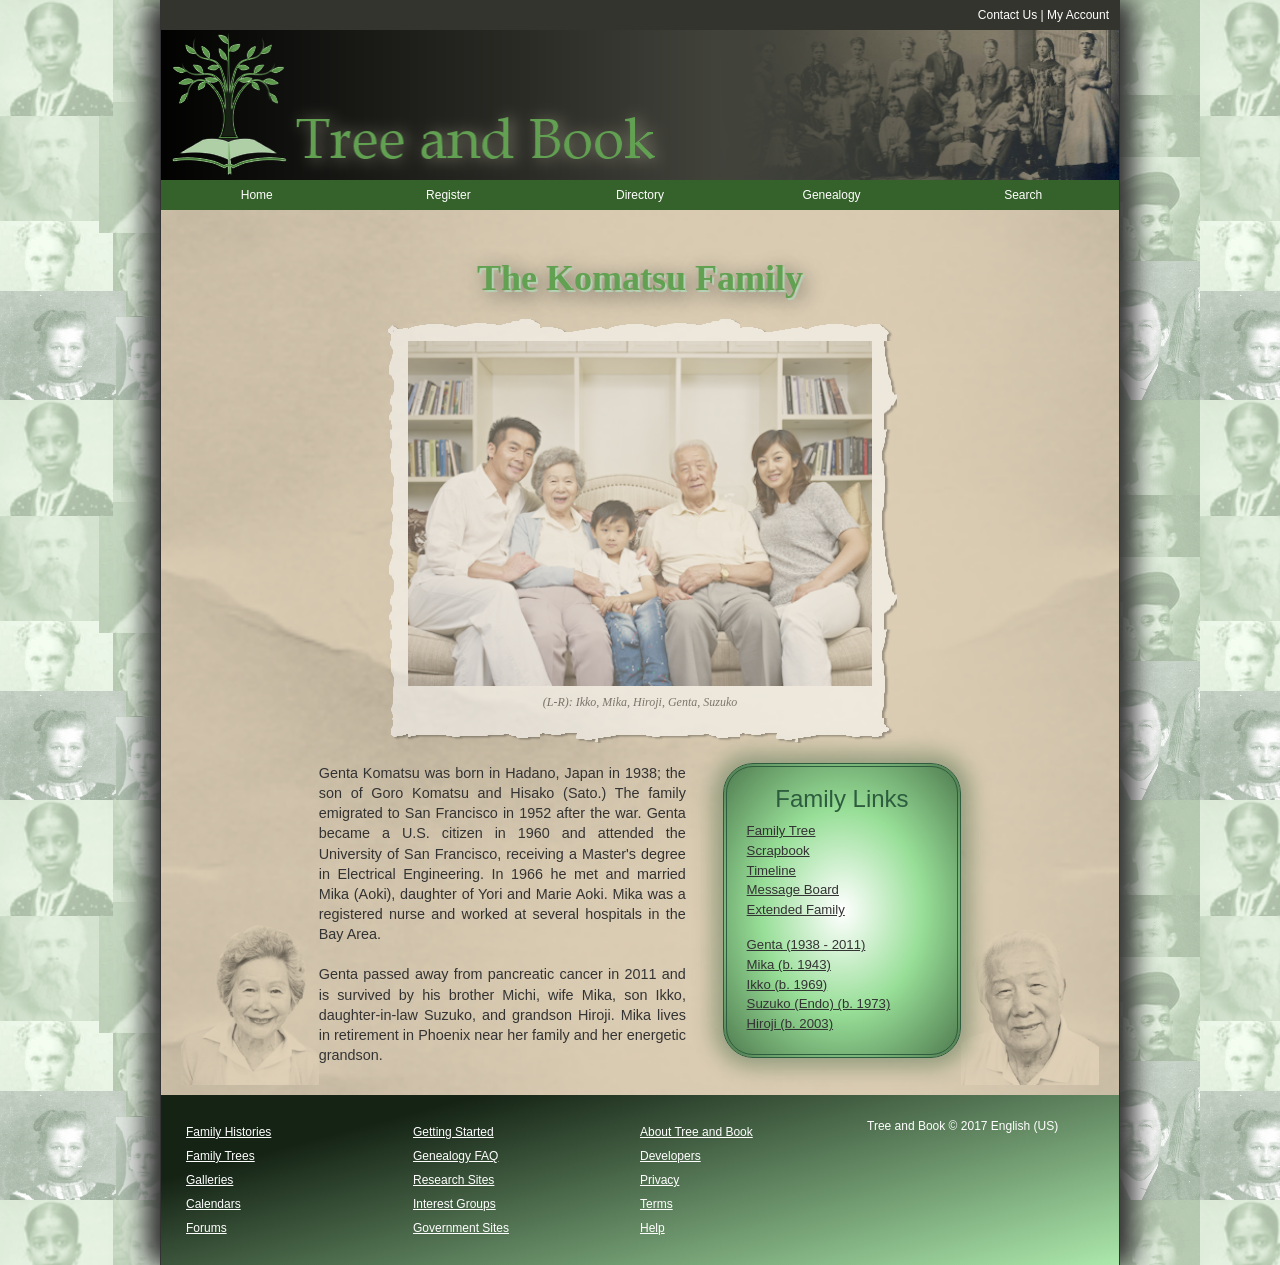
<file: index.html>
<!DOCTYPE html>
<html>
<head>
<!--
    New Perspectives on HTML5 and CSS3, 7th Edition
    Tutorial 4
    Tutorial Case
    
    Home Page of the Komatsu Family at Tree and Book
    Author: Micheal Glover
    Date:   11/13/2026

    Filename: tb_komatsu.html
   -->
   
   <meta charset="utf-8" />
   <title>Tree and Book: The Komatsu Family</title>      
   <link href="./css/tb_reset.css" rel="stylesheet" />
   <link href="./css/tb_styles1.css" rel="stylesheet" />
   <link href="./css/tb_visual1.css" rel="stylesheet" />
</head>

<body>
   <header>
      <nav id="topLinks">
         <a href="#">Contact Us</a> | 
         <a href="#">My Account</a>
      </nav>
      <img src="./png/tb_logo.png" alt="Tree and Book" />
      <nav class="horizontal" id="mainLinks">
         <ul>
            <li><a href="#">Home</a></li>
            <li><a href="#">Register</a></li>
            <li><a href="#">Directory</a></li>
            <li><a href="#">Genealogy</a></li>
            <li><a href="#">Search</a></li>            
         </ul>
      </nav>
   </header>
   
 
   <article>
      <header>
         <h1>The Komatsu Family</h1>	
         <figure>
            <img src="./png/tb_komatsu.png" alt="family portrait" usemap="#family_map"/>
            <figcaption>(L-R): Ikko, Mika, Hiroji, Genta, Suzuko</figcaption>
         </figure>	 
         <map name="family_map">
            <area shape="rect" coords="74,74,123,141" href="./html/tb_ikko.html" alt="Ikko Komatsu" />
            <area shape="rect" coords="126,109,177,172" href="./html/tb_mika.html" alt="Mika Komatsu" />
            <area shape="rect" coords="180,157,230,214" href="./html/tb_hiroji.html" alt="Hiroji Komatsu" />
            <area shape="rect" coords="258,96,312,165" href="./html/tb_genta.html" alt="Genta Komatsu" />
            <area shape="rect" coords="342,86,398,162" href="./html/tb_suzuko.html" alt="Suzuko Komatsu" />

         </map>
      </header>
      
      <section id="leftColumn">
         <p>Genta Komatsu was born in Hadano, Japan in 1938; the son of
            Goro Komatsu and Hisako (Sato.) The family emigrated to San 
            Francisco in 1952 after the war. Genta became a U.S. citizen
            in 1960 and attended the University of San Francisco, receiving
            a Master's degree in Electrical Engineering. In 1966 he
            met and married Mika (Aoki), daughter of Yori and Marie Aoki. 
            Mika was a registered nurse and worked at several hospitals
            in the Bay Area.</p>
         <p>Genta passed away from pancreatic cancer in 2011 and is survived
            by his brother Michi, wife Mika, son Ikko, daughter-in-law Suzuko,
            and grandson Hiroji. Mika lives in retirement in Phoenix near
            her family and her energetic grandson.</p>                
      </section>
      
      <aside>
         <nav id="familyLinks">
            <h1>Family Links</h1>
            <ul>
               <li><a href="#">Family Tree</a></li>               
               <li><a href="#">Scrapbook</a></li>
               <li><a href="#">Timeline</a></li>
               <li><a href="#">Message Board</a></li>
               <li><a href="#">Extended Family</a></li>
               <li class="newGroup"><a href="./html/tb_genta.html">Genta (1938 - 2011)</a><li>
               <li><a href="./html/tb_mika.html">Mika (b. 1943)</a></li>
               <li><a href="./html/tb_ikko.html">Ikko (b. 1969)</a></li>
               <li><a href="./html/tb_suzuko.html">Suzuko (Endo) (b. 1973)</a></li>
               <li><a href="./html/tb_hiroji.html">Hiroji (b. 2003)</a></li>   
            </ul>
         </nav>
      </aside>
      
   </article>   
 
   
   <footer>
      <nav class="vertical">
         <ul>
            <li><a href="#">Family Histories</a></li>         
            <li><a href="#">Family Trees</a></li>
            <li><a href="#">Galleries</a></li>
            <li><a href="#">Calendars</a></li>
            <li><a href="#">Forums</a></li>            
         </ul>
      </nav>
      <nav class="vertical">
         <ul>
            <li><a href="#">Getting Started</a></li>         
            <li><a href="#">Genealogy FAQ</a></li>
            <li><a href="#">Research Sites</a></li>
            <li><a href="#">Interest Groups</a></li>
            <li><a href="#">Government Sites</a></li>            
         </ul>         
      </nav>
      <nav class="vertical">
         <ul>
            <li><a href="#">About Tree and Book</a></li>         
            <li><a href="#">Developers</a></li>
            <li><a href="#">Privacy</a></li>
            <li><a href="#">Terms</a></li>
            <li><a href="#">Help</a></li>            
         </ul>         
      </nav>
      <section>Tree and Book &copy; 2017 English (US)</section>
   </footer>
   
</body>
</html>
</file>
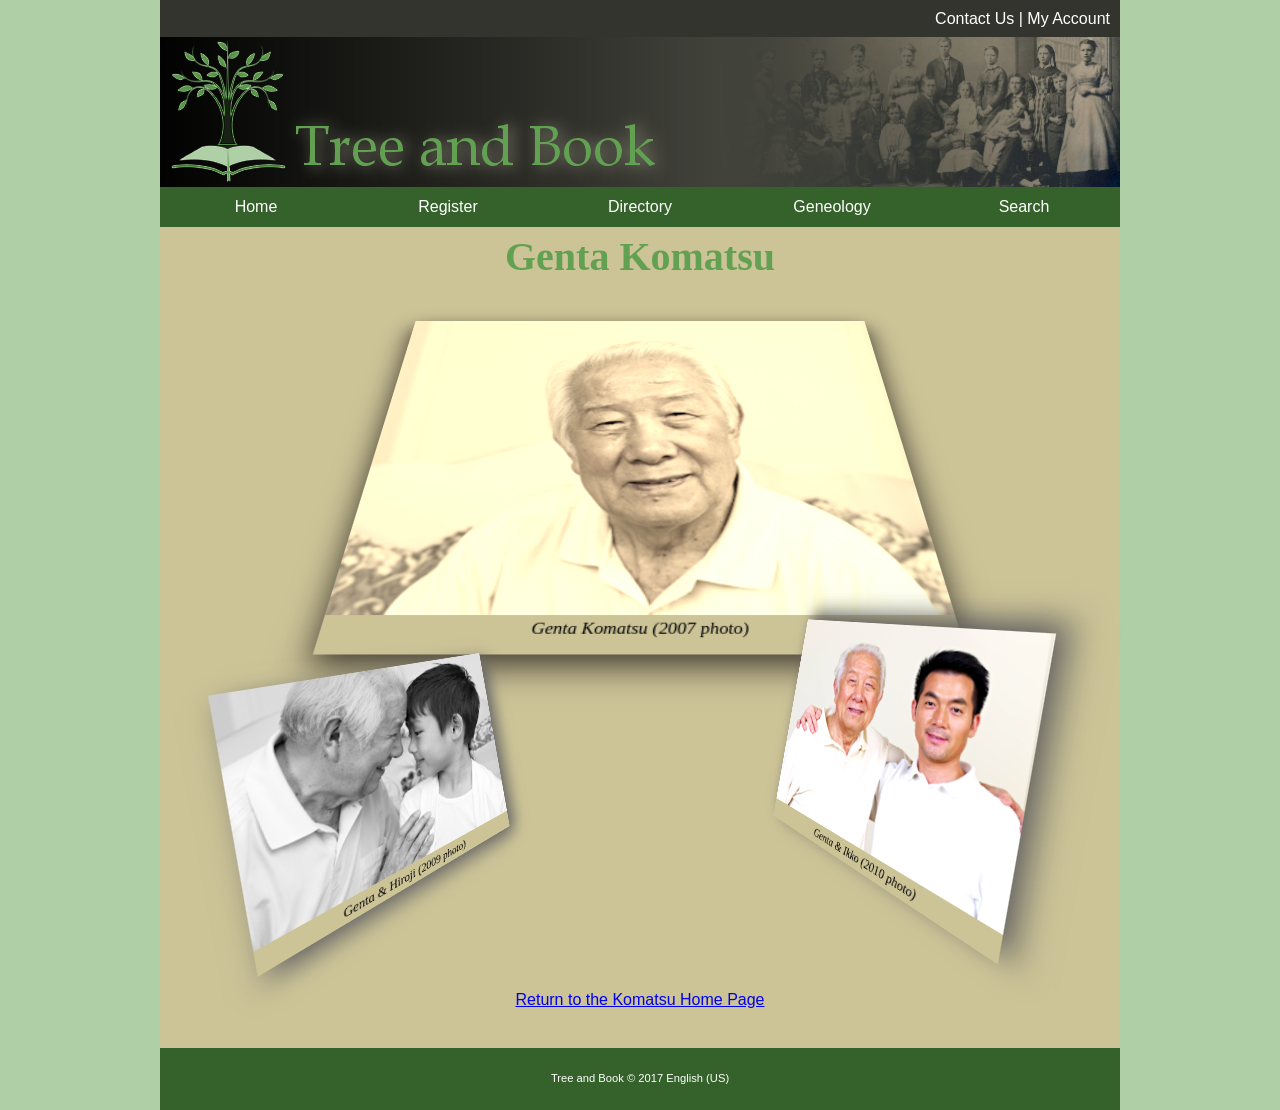
<file: html/tb_genta.html>
<!DOCTYPE html>
<html>
<head>
<!--
    New Perspectives on HTML5 and CSS3, 7th Edition
    Tutorial 4
    Tutorial Case
    
    Photo Page of Genta Komatsu
    Author: Micheal Glover
    Date:   11/16/26

    Filename: tb_genta.html
   -->
   <meta charset="utf-8" />
   <link href="../css/tb_reset.css" rel="stylesheet" />
   <link href="../css/tb_styles2.css" rel="stylesheet" />
   <link href="../css/tb_visual2.css" rel="stylesheet" />
   <title>Tree and Book: Genta Komatsu</title>         

</head>

<body>
   <header>
      <nav id="topLinks">
         <a href="#">Contact Us</a> | 
         <a href="#">My Account</a>
      </nav>
      <img src="../png/tb_logo.png" alt="Tree and Book" />
      <nav class="horizontal" id="mainLinks">
         <ul>
            <li><a href="#">Home</a></li>
            <li><a href="#">Register</a></li>
            <li><a href="#">Directory</a></li>
            <li><a href="#">Geneology</a></li>
            <li><a href="#">Search</a></li>            
         </ul>
      </nav>
   </header>
   
 
   <article>
      <h1>Genta Komatsu</h1>
	  
      <figure id="figure1">
         <img src="../png/tb_genta1.png" alt="" />
         <figcaption>Genta Komatsu (2007 photo)</figcaption>  
      </figure>
      
      <figure id="figure2">
         <img src="../png/tb_genta2.png" alt="" id="genta2" />
         <figcaption>Genta &amp; Hiroji (2009 photo)</figcaption>
      </figure>
      
      <figure id="figure3">
         <img src="../png/tb_genta3.png" alt="" id="genta3" />
         <figcaption>Genta &amp; Ikko (2010 photo)</figcaption>
      </figure>
      
      <p><a href="../index.html">Return to the Komatsu Home Page</a></p>
      
   </article>   
 
   
   <footer>Tree and Book &copy; 2017 English (US)</footer>
   
</body>
</html>
</file>
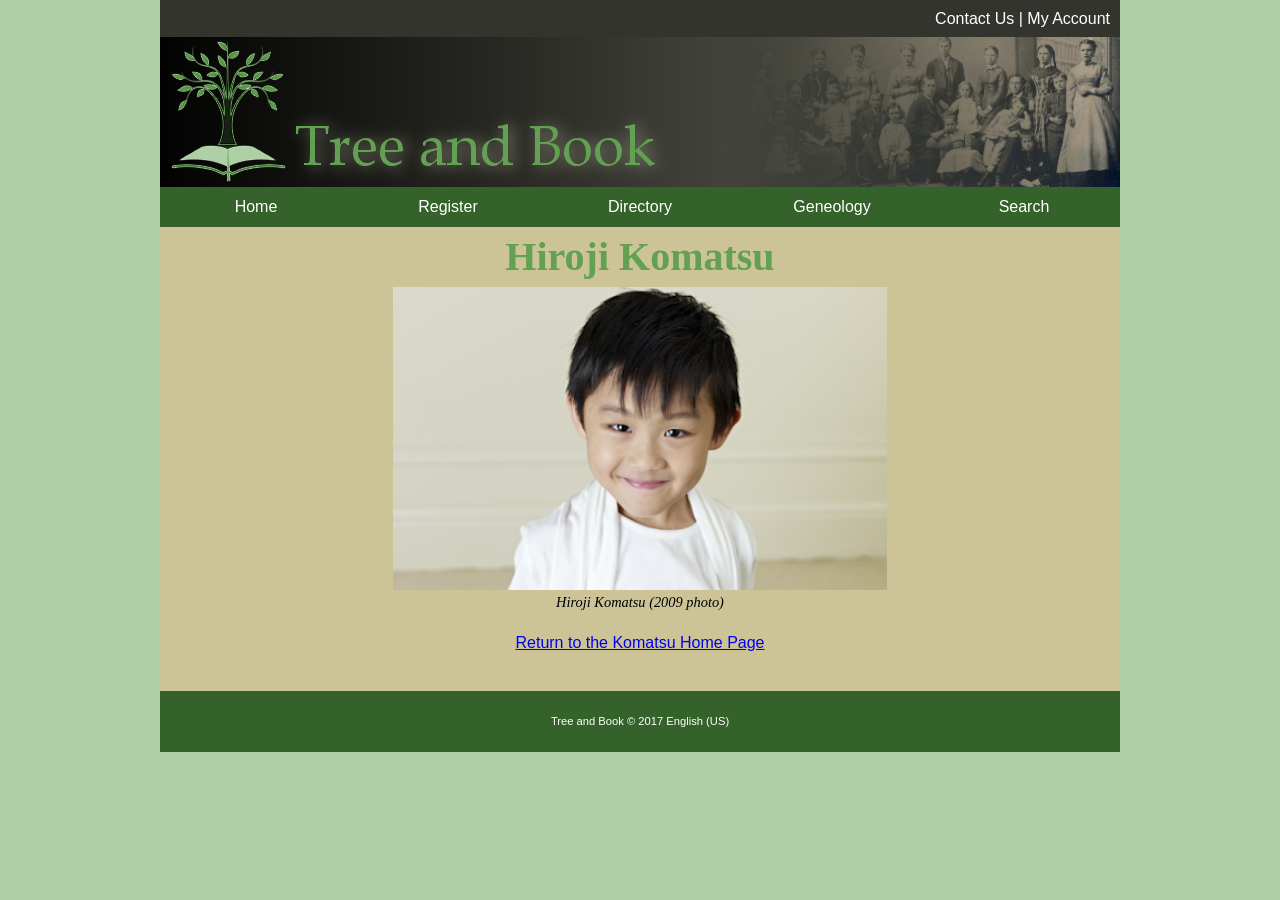
<file: html/tb_hiroji.html>
<!DOCTYPE html>
<html>
<head>
<!--
    New Perspectives on HTML5 and CSS3, 7th Edition
    Tutorial 4
    Tutorial Case
    
    Photo Page of Hiroji Komatsu

    Filename: tb_hiroji.html
   -->
   <meta charset="utf-8" />
   <title>Tree and Book: Hiroji Komatsu</title>
   <link href="../css/tb_reset.css" rel="stylesheet" />
   <link href="../css/tb_styles2.css" rel="stylesheet" />        

</head>

<body>
   <header>
      <nav id="topLinks">
         <a href="#">Contact Us</a> | 
         <a href="#">My Account</a>
      </nav>
      <img src="../png/tb_logo.png" alt="Tree and Book" />
      <nav class="horizontal" id="mainLinks">
         <ul>
            <li><a href="#">Home</a></li>
            <li><a href="#">Register</a></li>
            <li><a href="#">Directory</a></li>
            <li><a href="#">Geneology</a></li>
            <li><a href="#">Search</a></li>            
         </ul>
      </nav>
   </header>
   
 
   <article>
	 <h1>Hiroji Komatsu</h1>
	 <figure id="figure1">
            <img id="family" src="../png/tb_hiroji1.png" alt="" />
            <figcaption>Hiroji Komatsu (2009 photo)</figcaption>  
	 </figure>
      
      <p><a href="../index.html">Return to the Komatsu Home Page</a></p>
      
   </article>   
 
   
   <footer>Tree and Book &copy; 2017 English (US)</footer>
   
</body>
</html>
</file>
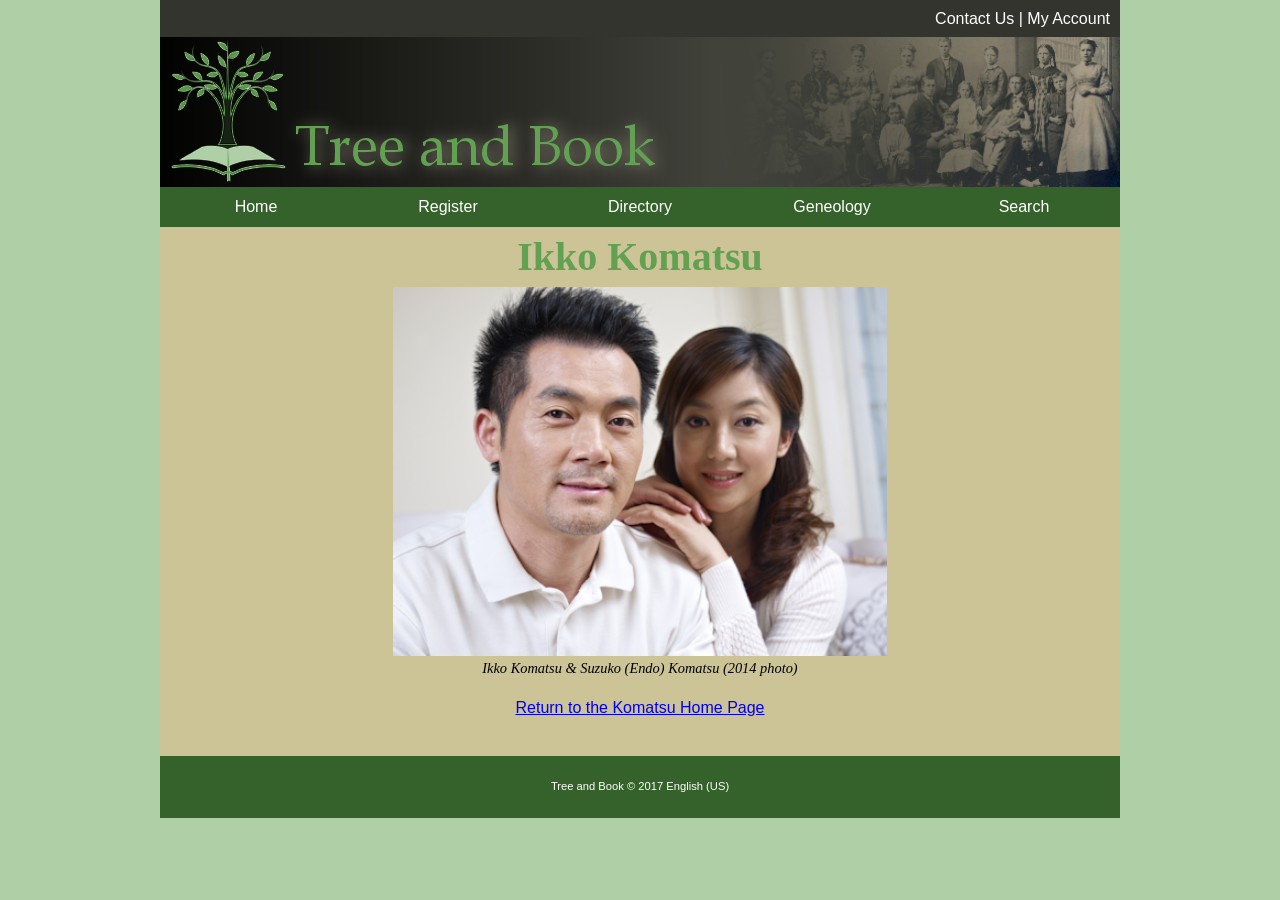
<file: html/tb_ikko.html>
<!DOCTYPE html>
<html>
<head>
<!--
    New Perspectives on HTML5 and CSS3, 7th Edition
    Tutorial 4
    Tutorial Case
    
    Photo Page of Ikko Komatsu

    Filename: tb_ikko.html
   -->
   <meta charset="utf-8" />
   <title>Tree and Book: Ikko Komatsu</title>
   <link href="../css/tb_reset.css" rel="stylesheet" />
   <link href="../css/tb_styles2.css" rel="stylesheet" />        

</head>

<body>
   <header>
      <nav id="topLinks">
         <a href="#">Contact Us</a> | 
         <a href="#">My Account</a>
      </nav>
      <img src="../png/tb_logo.png" alt="Tree and Book" />
      <nav class="horizontal" id="mainLinks">
         <ul>
            <li><a href="#">Home</a></li>
            <li><a href="#">Register</a></li>
            <li><a href="#">Directory</a></li>
            <li><a href="#">Geneology</a></li>
            <li><a href="#">Search</a></li>            
         </ul>
      </nav>
   </header>
   
 
   <article>
	 <h1>Ikko Komatsu</h1>
	 <figure id="figure1">
            <img id="family" src="../png/tb_ikko1.png" alt="" />
            <figcaption>Ikko Komatsu &amp; Suzuko (Endo) Komatsu (2014 photo)</figcaption>  
	 </figure>
      
      <p><a href="../index.html">Return to the Komatsu Home Page</a></p>
      
   </article>   
 
   <footer>Tree and Book &copy; 2017 English (US)</footer>
   
</body>
</html>
</file>
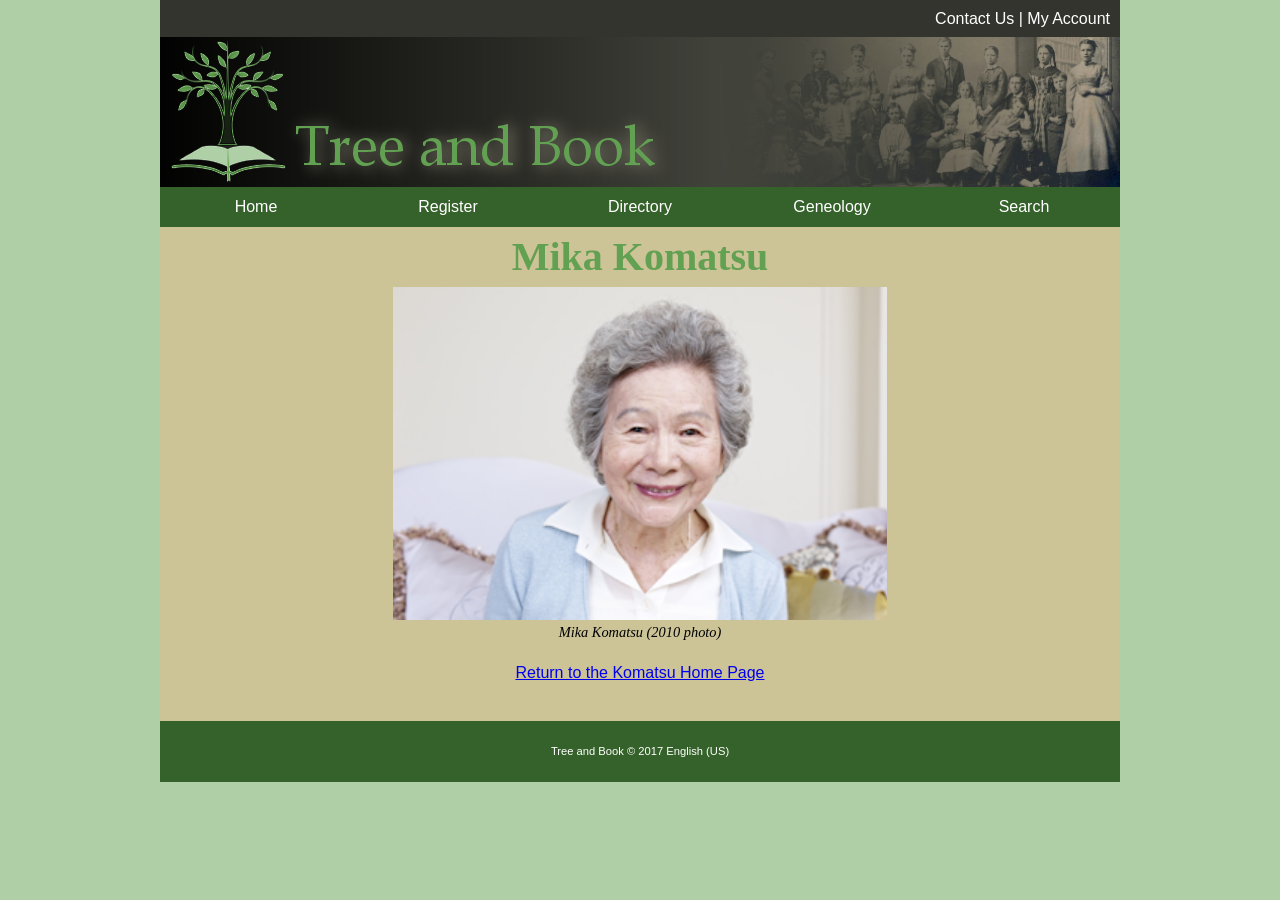
<file: html/tb_mika.html>
<!DOCTYPE html>
<html>
<head>
<!--
    New Perspectives on HTML5 and CSS3, 7th Edition
    Tutorial 4
    Tutorial Case
    
    Photo Page of Mika Komatsu

    Filename: tb_mika.html
   -->
   <meta charset="utf-8" />
   <title>Tree and Book: Mika Komatsu</title>
   <link href="../css/tb_reset.css" rel="stylesheet" />
   <link href="../css/tb_styles2.css" rel="stylesheet" />        

</head>

<body>
   <header>
      <nav id="topLinks">
         <a href="#">Contact Us</a> | 
         <a href="#">My Account</a>
      </nav>
      <img src="../png/tb_logo.png" alt="Tree and Book" />
      <nav class="horizontal" id="mainLinks">
         <ul>
            <li><a href="#">Home</a></li>
            <li><a href="#">Register</a></li>
            <li><a href="#">Directory</a></li>
            <li><a href="#">Geneology</a></li>
            <li><a href="#">Search</a></li>            
         </ul>
      </nav>
   </header>
   
 
   <article>
	 <h1>Mika Komatsu</h1>
	 <figure id="figure1">
            <img id="family" src="../png/tb_mika1.png" alt="" />
            <figcaption>Mika Komatsu (2010 photo)</figcaption>  
	 </figure>
      
      <p><a href="../index.html">Return to the Komatsu Home Page</a></p>
      
   </article>   
 
   
   <footer>Tree and Book &copy; 2017 English (US)</footer>
   
</body>
</html>
</file>
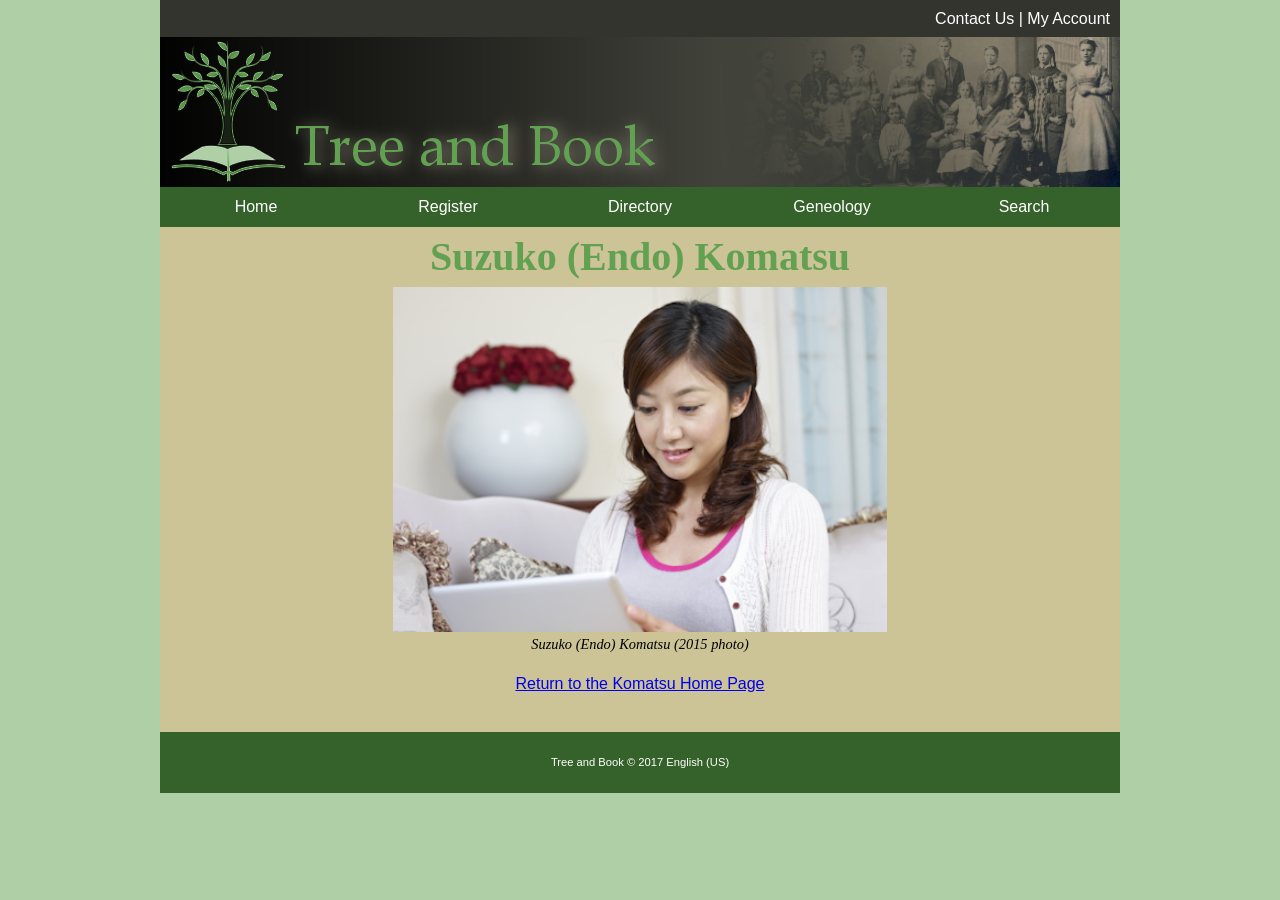
<file: html/tb_suzuko.html>
<!DOCTYPE html>
<html>
<head>
<!--
    New Perspectives on HTML5 and CSS3, 7th Edition
    Tutorial 4
    Tutorial Case
    
    Photo Page of Suzuko Komatsu

    Filename: tb_suzuko.html
   -->
   <meta charset="utf-8" />
   <title>Tree and Book: Suzuko (Endo) Komatsu</title>
   <link href="../css/tb_reset.css" rel="stylesheet" type="text/css" />
   <link href="../css/tb_styles2.css" rel="stylesheet" type="text/css" />        

</head>

<body>
   <header>
      <nav id="topLinks">
         <a href="#">Contact Us</a> | 
         <a href="#">My Account</a>
      </nav>
      <img src="../png/tb_logo.png" alt="Tree and Book" />
      <nav class="horizontal" id="mainLinks">
         <ul>
            <li><a href="#">Home</a></li>
            <li><a href="#">Register</a></li>
            <li><a href="#">Directory</a></li>
            <li><a href="#">Geneology</a></li>
            <li><a href="#">Search</a></li>            
         </ul>
      </nav>
   </header>
   
 
   <article>
	 <h1>Suzuko (Endo) Komatsu</h1>
	 <figure id="figure1">
            <img id="family" src="../png/tb_suzuko1.png" alt="" />
            <figcaption>Suzuko (Endo) Komatsu (2015 photo)</figcaption>  
	 </figure>
      
      <p><a href="../index.html">Return to the Komatsu Home Page</a></p>
      
   </article>   
 
   
   <footer>Tree and Book &copy; 2017 English (US)</footer>
   
</body>
</html>
</file>
<file: css/tb_styles1.css>
@charset "utf-8";

/*
   New Perspectives on HTML5 and CSS3, 7th Edition
   Tutorial 4
   Tutorial Case
   
   Layout and Typographical Style Sheet for Tree and Book Family Home Page   
   
   Filename: tb_styles.css

*/

/* HTML Styles */

html {
   background-color: rgb(175, 207, 167);  
   color: rgb(51, 51, 51);
   font-size: 12px;
}


/* Page Body Styles */

body {
   background-color: rgb(211, 211, 211);
   font-family: Verdana, Geneva, Arial, sans-serif; 	
   margin-left: auto;
   margin-right: auto;
   width: 960px;
}


/* Body Header Styles */

body > header > img {
	display: block;
	width: 100%;
}

body > header > nav#topLinks {
	background-color: rgb(51, 52, 45);
	color: white;
	line-height: 1.7em;
	text-align: right;
	padding: 5px 10px 5px 0px;
}


nav#topLinks a:link, nav#topLinks a:visited {
	color: white;
}

nav#topLinks a:hover, nav#topLinks a:active {
	color: rgb(248, 237, 212);
}

nav#mainLinks ul li {
	background-color: rgb(53, 98, 42);	
	display: block;
	float: left;
	text-align: center;
	width: 20%;	
}

nav#mainLinks ul li a {
	color: white;	
	display: block;
	height: 2.5em;	
	text-align: center;
	line-height: 2.5em;	
}

nav#mainLinks a:link, nav#mainLinks a:visited {
	color: white;
}

nav#mainLinks a:hover, nav#mainLinks a:active {
	background-color: rgb(51, 51, 45);
}


/* Article  Styles */
article {	
   clear: both;			   
   padding: 30px 20px 10px 20px;
}

article header {
	margin: 20px auto;	
	width: 70%;
}

article header h1 {
	color: rgb(98, 160, 82);	
	font-family: Baskerville, "Palatino Linotype", Palatino, 
	             "Century Schoolbook", "Times New Roman", serif;
	font-size: 3em;
	text-align: center;
}

article::after {
   clear: both;	
   content: "";
   display: table;
}


/* Section Styles */

section#leftColumn {
	float: left;	
	margin-left: 15%;
	margin-right: 4%;
	width: 40%; 	
}

section#leftColumn p {
	font-size: 1.2em;
	line-height: 1.4em;	
	margin-bottom: 20px;
	text-align: justify;
}


/* Aside Styles */

aside {
	background-color: rgba(175, 207, 167, 0.6);
	float: left;
	margin-right: 15%;
	padding: 20px;
	width: 26%;	 
}

aside h1 {
	color: rgb(45, 93, 62);	
	font-weight: normal;
	font-size: 2em;
	margin-bottom: 10px;
	text-align: center;
}

aside li {
	font-size: 1.1em;
	line-height: 1.5em;
}

aside li.newGroup {
	margin-top: 15px;
}

nav#familyLinks a {
	color: rgb(51, 51, 51);
	text-decoration: underline;
}


/* Footer Styles */

footer {
	background-color: rgb(53, 98, 42);
	color: white;	
	display: block;
	padding: 25px;
}

body > footer > nav.vertical, body > footer > section {
	float: left;
	width: 25%;	
}

body > footer > nav.vertical > ul {
	line-height: 2em;
}

footer nav a {
	text-decoration: underline;
}

footer a:visited, footer a:link {
	color: white;
}

footer a:hover, footer a:active {
	color: white;
}

footer::after {
   clear: both;	
   content: "";
   display: table;
}
</file>
<file: css/tb_visual1.css>
@charset "utf-8";

/*
   New Perspectives on HTML5 and CSS3, 7th Edition
   Tutorial 4
   Tutorial Case
   
   Visual Style Sheet for Tree and Book Family Home Page
   Author: micheal glover
   Date:   11/16/26
   
   Filename: tb_visual1.css

*/


/* Figure Box Styles */

figure {
  border-style: solid;
  border-width: 25px;
  border-image: url(../png/tb_border.png) 50 repeat;
   margin: 20px auto 0px;
   opacity: 0.55;
   width: 80%;
}

figure img {
   display: block;
   width: 100%;
}

figure figcaption {
   background-color: white;
   font-family: 'Palatino Linotype', Palatino, 'Times New Roman', serif;
   font-style: italic;
   padding: 10px 0;
   text-align: center;
}


/* HTML Styles */

html {
   background-image: url(../png/tb_back1.png);
}


/* Article Styles */

article {
   background: url(../png/tb_back2.png) bottom right / 15% no-repeat    content-box, url(../png/tb_back3.png) bottom left / 15% no-repeat content-box, url(../png/tb_back4.png) 100% / cover no-repeat, rgb(211, 211, 211);
}

article header h1 {
   text-shadow: rgb(181, 211, 181) 2px 2px 1px, rgba(21, 21, 21, 0.66) 5px 5px 20px;

}


/* Page Body Styles */

body {
   border-left: 1px solid rgb(51, 51, 51);
   border-right: 1px solid rgb(51, 51, 51);
   box-shadow: rgb(51, 51, 51) 15px 0px 25px, rgb(51, 51, 51) -15px 0px 25px;
}


/* Aside Styles */

aside {
   background: radial-gradient(white, rgb(151, 222, 151), rgb(81, 125, 81));
   border: 4px double rgb(45, 93, 62);
   border-radius: 30px;
   box-shadow: rgba(51, 91, 51, 0.4) 0px 0px 20px 10px;
}

/* Footer Styles */

footer {
   background: linear-gradient(345deg, rgb(172, 232, 172), 
                                        rgb(21,35, 21) 80%);
}
</file>
<file: css/tb_styles2.css>
@charset "utf-8";

/*
   New Perspectives on HTML5 and CSS3, 7th Edition
   Tutorial 4
   Tutorial Case
   
   Layout and Typographical Style Sheet for Photo Pages at Tree and Book
   
   Filename: tb_styles2.css

*/

html {
   background-color: rgb(175, 207, 167);
}

/* Page Body Styles */
body {
   background-color: rgb(204, 195, 151);
   font-family: Verdana, Geneva, Arial, sans-serif; 	
   margin-left: auto;
   margin-right: auto;
   width: 960px;  
}

/* Body Header Styles */

body > header > img {
	display: block;
	width: 100%;
}

body > header > nav#topLinks {
	background-color: rgb(51, 52, 45);
	color: white;
	line-height: 1.7em;
	text-align: right;
	padding: 5px 10px 5px 0px;
}

nav#topLinks a:link, nav#topLinks a:visited {
	color: white;
}

nav#topLinks a:hover, nav#topLinks a:active {
	color: rgb(248, 237, 212);
}

nav#mainLinks ul li {
	background-color: rgb(53, 98, 42);	
	display: block;
	float: left;
	text-align: center;
	width: 20%;	
}

nav#mainLinks ul li a {
	color: white;	
	display: block;
	height: 2.5em;	
	text-align: center;
	line-height: 2.5em;	
}

nav#mainLinks a:link, nav#mainLinks a:visited {
	color: white;
}

nav#mainLinks a:hover, nav#mainLinks a:active {
	background-color: rgb(51, 51, 45);
}


/* Article  Styles */

article {
   clear: left;	
   width: 90%;
   margin: 10px auto;
   padding: 10px 20px;
}


article h1 {
	font-family: Baskerville, "Palatino Linotype", Palatino, 
	             "Century Schoolbook", "Times New Roman", serif;
	font-size: 2.5em;
	color: rgb(98, 160, 82);	
	text-align: center;	
}

article p {
	clear: both;
    margin-bottom: 20px;	
	text-align: center;
}

article::after {
   clear: both;   
   content: "";
   display: table;
}


/* Footer Styles */
footer {
	background-color: rgb(53, 98, 42);	
	color: white;	
	font-size: 0.7em;
	text-align: center;
	padding: 25px;
}



/* Figure Box Styles */

figure img {
	display: block;
	width: 100%;
}

figure figcaption {
	font-size: 0.9em;
	font-style: italic;
	font-family: Baskerville, "Palatino Linotype", Palatino, 
	             "Century Schoolbook", "Times New Roman", serif;
	margin: 5px 0px;
	text-align: center;	
}

figure#figure1 { 
	margin: 10px auto;	
	padding-bottom: 10px;
	width: 60%;
}


figure#figure2, figure#figure3 {  
	display: block;
	float: left;
	margin-left: 5%;
	margin-right: 5%;
	width: 40%;	
}
</file>
<file: css/tb_visual2.css>
@charset "utf-8";

/*
   New Perspectives on HTML5 and CSS3, 7th Edition
   Tutorial 4
   Tutorial Case
   
   Visual Effects Style Sheet for Photo Page at Tree and Book
   Author: Micheal Glover
   Date:   11/16/26
   
   Filename: tb_visual2.css

*/


/* Transformation Styles */

article {
   perspective: 600px;
}

figure#figure1 {
   transform: rotateX(30deg) translateZ(50px);
   box-shadow: rgb(51, 51, 51) 0px 10px 25px;
}

figure#figure2 {
   transform: rotate(-40deg) scale(0.8, 0.8) translate(20px, -100px) rotateZ(30deg) rotateY(60deg);
   box-shadow: rgb(101, 101, 101) 10px 10px 25px;
}

figure#figure3 {
   transform: rotate(10deg) scale(0.9, 0.9) translateY(-120px) rotateY(-70deg) translateZ(-20px);
   box-shadow: rgb(101, 101, 101) 10px -10px 25px;
}

/* Filter Styles */

figure#figure1 {
   -webkit-filter: sepia(0.8);
   filter: sepia(0.8);
}

figure#figure2 {
   -webkit-filter: grayscale(1);
   filter: grayscale(1);
}

figure#figure3 {
   -webkit-filter: saturate(1.5) contrast(1.2);
   filter: saturate(1.5) contrast(1.2);
}
</file>
